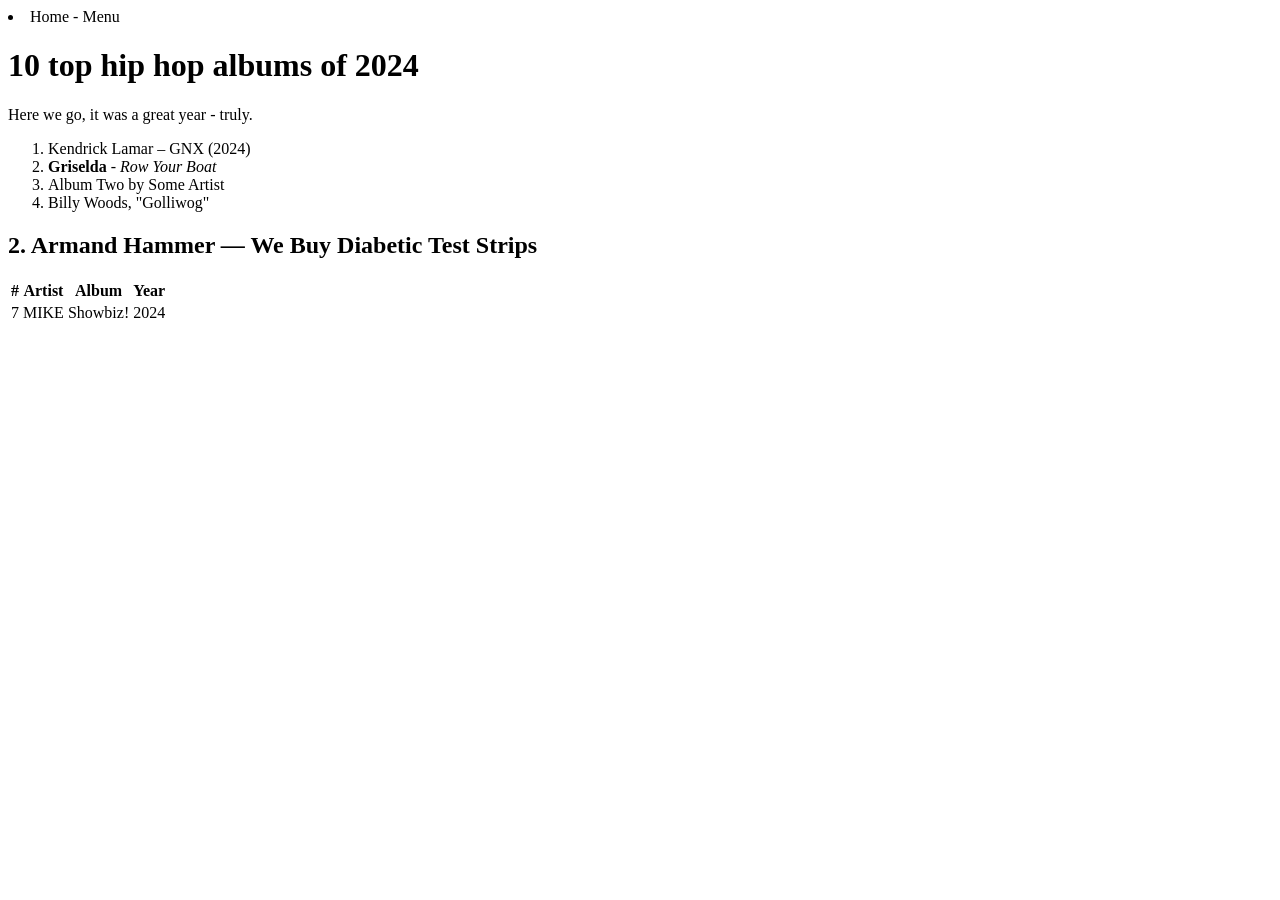
<file: tests/fixtures/pagelist_blog.html>
<html><head><script type="application/ld+json">{"@type":"ItemList","itemListElement":[{"@type":"ListItem","item":{"@type":"MusicAlbum","name":"Chromakopia","byArtist":{"name":"Tyler, The Creator"}}}]}</script>
<script>var junk = "1. Not - Real";</script></head>
<body><nav><li>Home - Menu</li></nav><h1>10 top hip hop albums of 2024</h1>
<p>Here we go, it was a great year - truly.</p>
<ol><li>Kendrick Lamar – GNX (2024)</li><li><b>Griselda</b> - <i>Row Your Boat</i></li>
<li>Album Two by Some Artist</li><li>Billy Woods, "Golliwog"</li></ol>
<h2>2. Armand Hammer — We Buy Diabetic Test Strips</h2>
<table><tr><th>#</th><th>Artist</th><th>Album</th><th>Year</th></tr><tr><td>7</td><td>MIKE</td><td>Showbiz!</td><td>2024</td></tr></table>
</body></html>
</file>
